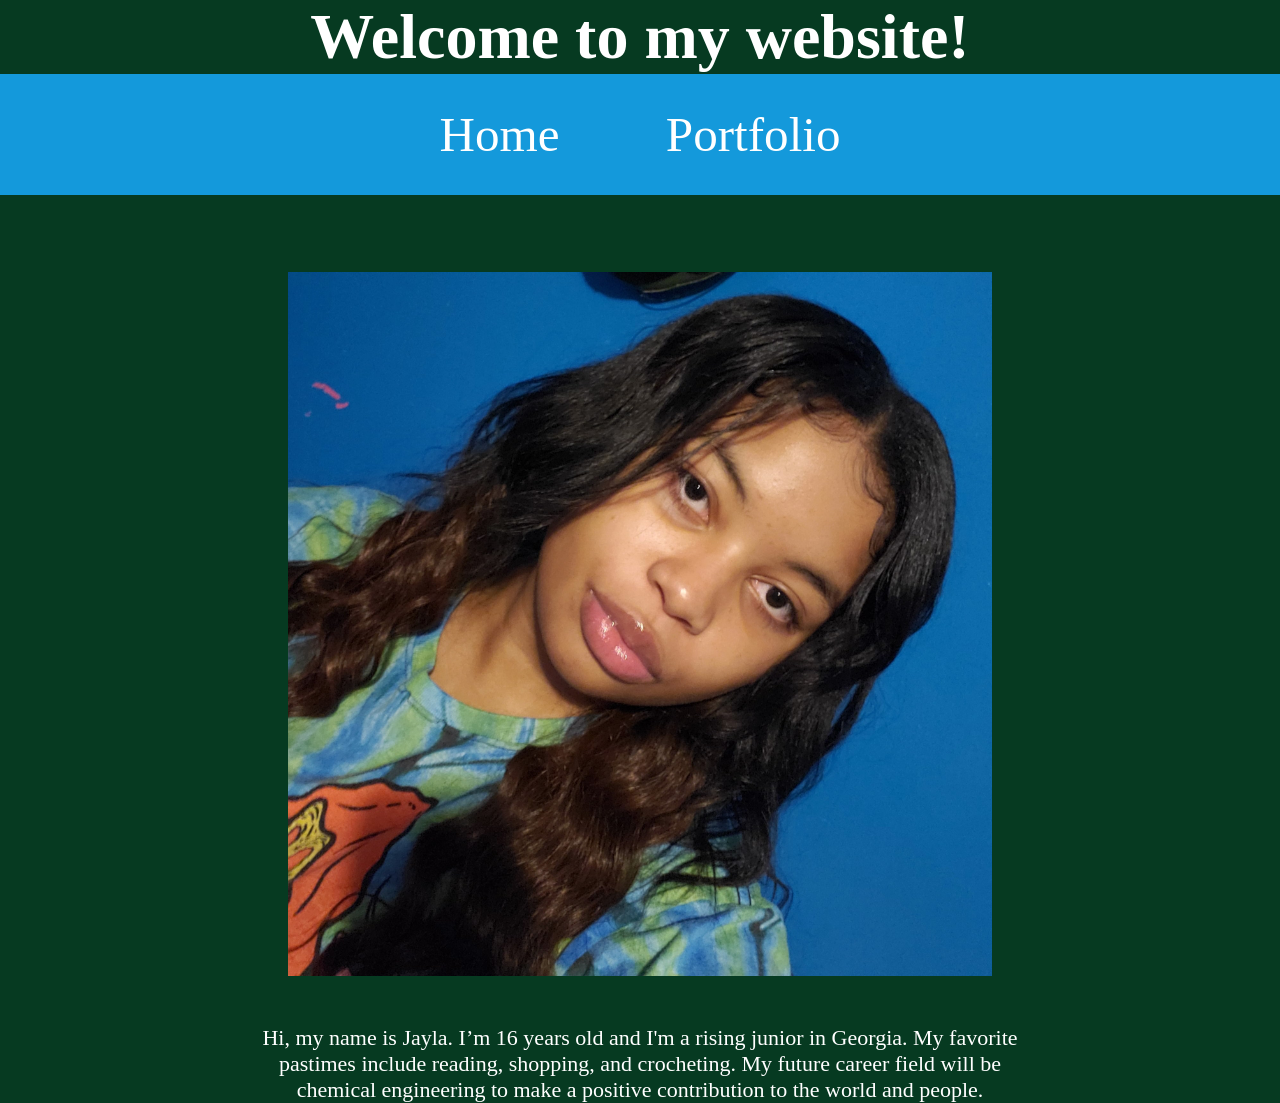
<file: index.html>
<!DOCTYPE html>
<html>
  <head>
    
    <title>Jayla's Website</title>
    <meta charset="utf-8" />
          <meta http-equiv="X-UA-Compatible" content="IE=edge" />
          <meta name="viewport" content="width=device-width, initial-scale=1" />

          <!-- link the webpage's stylesheet -->
          <link rel="stylesheet" href="/style.css" />

          <!-- link the webpage's JavaScript file -->
          <script src="/script.js" defer></script>

  </head>
  
  <body>
    <header>
      <h1>Welcome to my website!</h1>
<nav>
  <ul>
    <li>
      <a href="index.html">Home</a>
    </li>
    <li>
      <a href="portfolio.html">Portfolio</a>
    </li>
  </ul>
</nav>

    <img src="assets/Top Photo.jpg" alt= "A picture of me.">
    </header> 


    <main>
      <p>Hi, my name is Jayla. I’m 16 years old and I'm a rising junior in Georgia. My favorite pastimes include reading, shopping, and crocheting. My future career field will be chemical engineering to make a positive contribution to the world and people. </p>



      
    </main>
    
  </body>
</html>
</file>
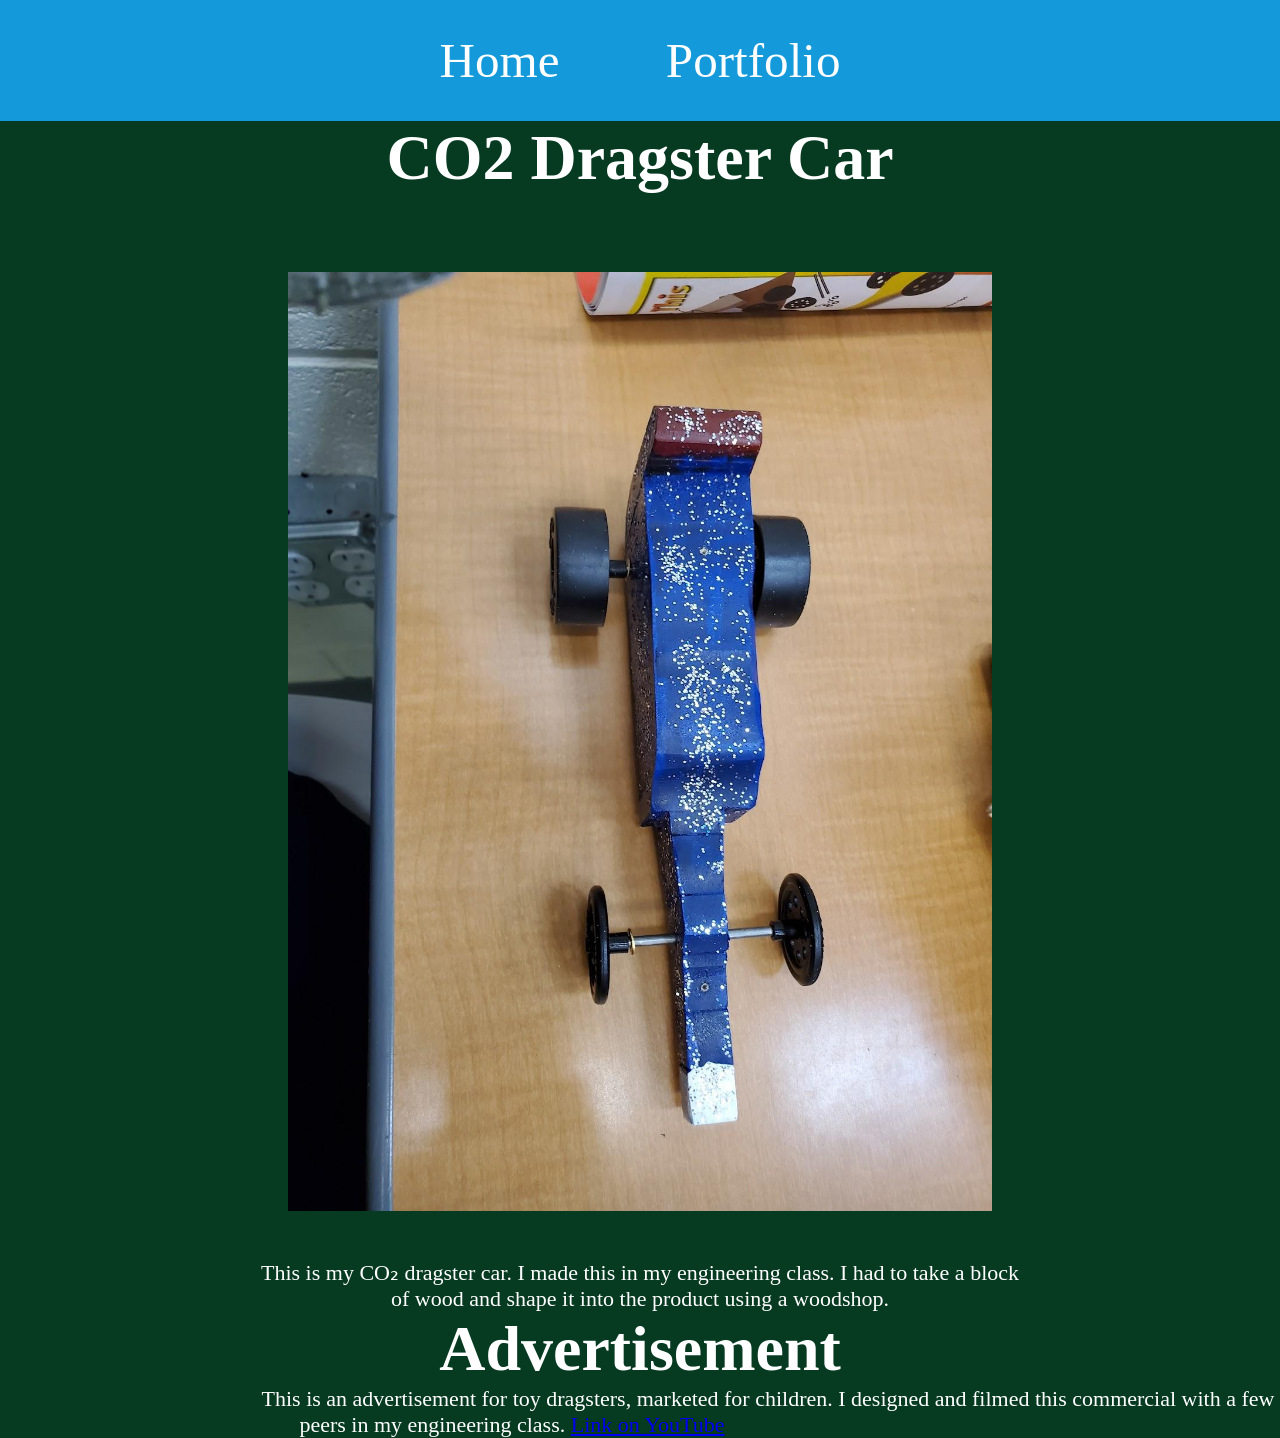
<file: portfolio.html>
<!DOCTYPE html>
<html>
  <head>
    
    <title>Jayla's Website</title>
    <meta charset="utf-8" />
	  <meta http-equiv="X-UA-Compatible" content="IE=edge" />
	  <meta name="viewport" content="width=device-width, initial-scale=1" />

	  <!-- link the webpage's stylesheet -->
	  <link rel="stylesheet" href="/style.css" />

	  <!-- link the webpage's JavaScript file -->
	  <script src="/script.js" defer></script>
    
  </head>
  <body>
    <nav>
  <ul>
    <li>
      <a href="index.html"> Home</a>
    </li>
    <li>
      <a href="portfolio.html"> Portfolio</a>
    </li>
  </ul>
</nav>
    <h1>CO2 Dragster Car</h1>
    <img class="port" src="assets/Dragster.jpg" alt="A wooden car">
    <p id= "car"> This is my CO₂ dragster car. I made this in my engineering class. I had to take a block of wood and shape it into the product using a woodshop.</p>
    <h2>Advertisement</h2>
      <p2>This is an advertisement for toy dragsters, marketed for children. I designed and filmed this commercial with a few peers in my engineering class. 
 <a href="https://www.youtube.com/shorts/CuhMbH40Y10"> Link on YouTube</a> 
<!-- <iframe width "560" Height "315"
  src="https://www.youtube.com/shorts/CuhMbH40Y10">  -->
      </p2>
    
    
  </body>
</html>
</file>
<file: style.css>
/* STYLE SECTIONING TAGS */
*{
  margin: 0px;
  padding: 0px;
}
body {
 background-color: #063A21; 
   text-align: center;
}

/* STYLE TEXT */
h1 {
  color: white;
  font-family: "Times New Roman", Times, serif;
  text-align: center;
  font-size: 64px;
}
h2{
  color: white;
  font-family: "Times New Roman", Times, serif;
  text-align: center;
  font-size: 64px;
}
p{ 
  color: white; 
  font-family: "Times New Roman", Times, serif;
  font-size: 22px;
text-align: left;
    text-align: center;
    margin-top: 0;
    margin-bottom: 0;
    margin-left: 20%;
    margin-right: 20%;
  }
p2{color: white; 
  font-family: "Times New Roman", Times, serif;
  font-size: 22px;
text-align: left;
    text-align: center;
    margin-top: 0;
    margin-bottom: 0;
    margin-left: 20%;
    margin-right: 20%;}
.car{   border: .2;
     }
#port {color:white;
      }
  

/* STYLE IMAGES */
img {
  max-width: 55%;
max-height: 55%;
  padding: 45px;
  margin-top: 2em;
}
/* STYLE NAV BAR */
nav {
  text-align: center;
  font-size: 32px;
  list-style: none;
  color: white;
}
ul{
  background-color: #1499DB;
  padding: 1em;
}
li{ display: inline;
    }
li a{
  text-decoration: none;
  color: white;
  font-size: 1.3cm;
  padding: 1em;
}
li a{ hover: 
}
</file>
